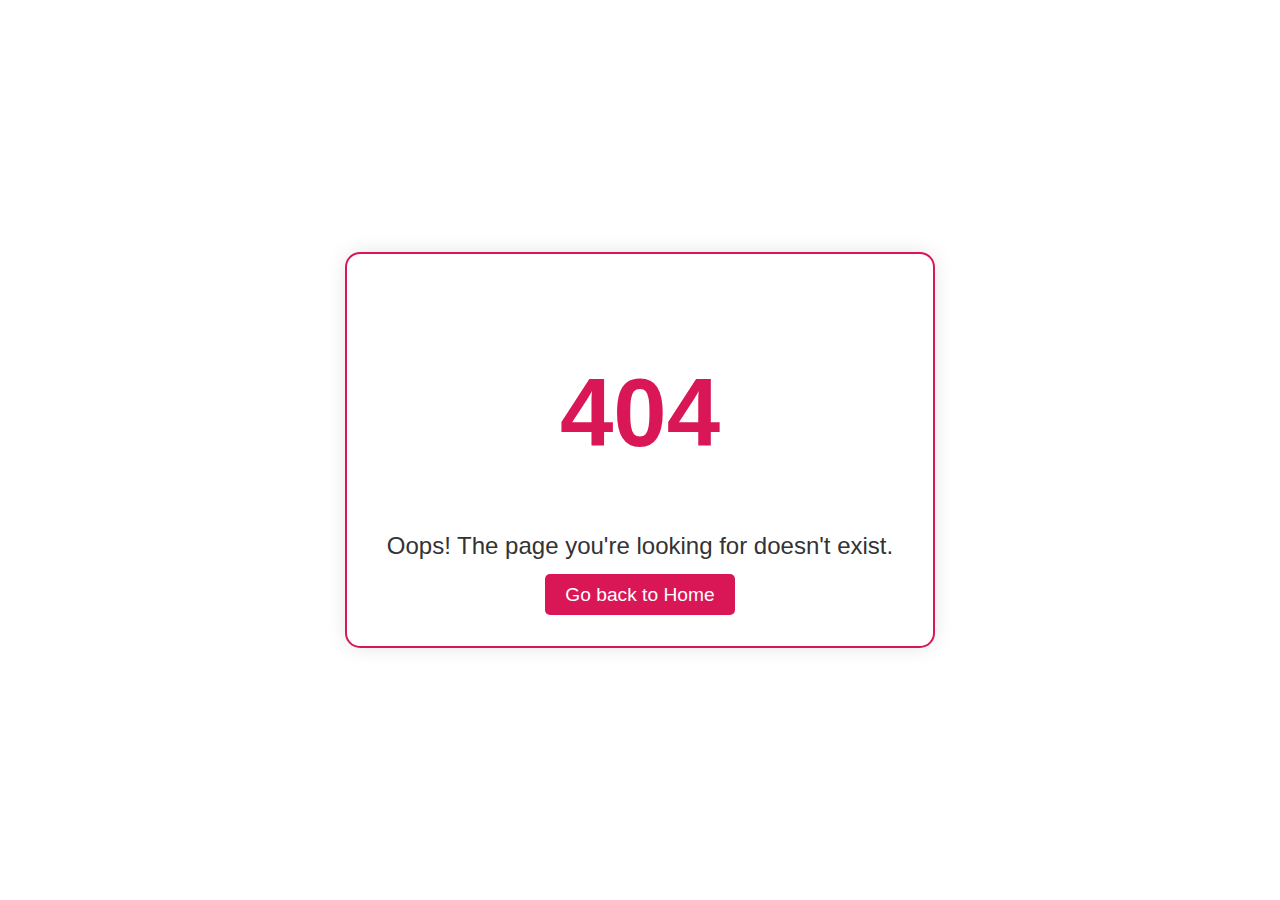
<file: pagenotfound.html>
<!DOCTYPE html>
<html lang="en">
  <head>
    <meta charset="UTF-8" />
    <meta name="viewport" content="width=device-width, initial-scale=1.0" />
    <title>404 Page Not Found</title>
    <link rel="stylesheet" href="styles/pagenotfound.css" />
  </head>
  <body class="body-404">
    <div class="container-404">
      <h1 class="title-404">404</h1>
      <p class="message-404">
        Oops! The page you're looking for doesn't exist.
      </p>
      <a href="index.html" class="link-404">Go back to Home</a>
    </div>
  </body>
</html>
</file>
<file: styles/pagenotfound.css>
.body-404 {
    font-family: 'Arial', sans-serif;
    display: flex;
    justify-content: center;
    align-items: center;
    height: 100vh;
    background-color: #f8f8f8;
    margin: 0;
    animation: fadeInEffect 1.5s ease-in-out;
    background-color: var(--body-color);
    cursor: url("../images/logo.png"), auto;
}

.container-404 {
    text-align: center;
    animation: bounceInEffect 2s ease-in-out;
    border: 2px solid #D91656;
    padding: 40px;
    border-radius: 15px;
    background-color: #ffffff;
    box-shadow: 0px 0px 20px rgba(0, 0, 0, 0.1);
}

.title-404 {
    font-size: 6em;
    color: #D91656;
    animation: scaleUpEffect 1s ease forwards;
    animation: moveUpDown 1s ease-in-out infinite;
}

.message-404 {
    font-size: 1.5em;
    color: #333;

}

.link-404 {
    text-decoration: none;
    font-size: 1.2em;
    transition: color 0.3s ease;
    background-color: #D91656;
    padding: 10px 20px;
    border-radius: 5px;
    color: white;
}

.link-404:hover {
    color: #f5aee2;
}

@keyframes fadeInEffect {
    0% {
        opacity: 0;
    }

    100% {
        opacity: 1;
    }
}

@keyframes bounceInEffect {
    0% {
        transform: translateY(-100px);
        opacity: 0;
    }

    50% {
        transform: translateY(0);
        opacity: 0.5;
    }

    100% {
        transform: translateY(0);
        opacity: 1;
    }
}

@keyframes scaleUpEffect {
    0% {
        transform: scale(0.8);
    }

    100% {
        transform: scale(1);
    }
}

@keyframes moveUpDown {

    0%,
    100% {
        transform: translateY(0);
    }

    50% {
        transform: translateY(-10px);
    }
}


/* AUTO DISPLAY ANIMATION */
.autoDisplay{
    animation: autoDisplayAnimation both;
    animation-timeline: view(70% 5%);
}

@keyframes autoDisplayAnimation{
    from{
        opacity: 0;
        transform: translateY(200px) scale(0.3);
    } to{
        opacity: 1;
        transform: translateY(0px) scale(1);
    }
}
</file>
